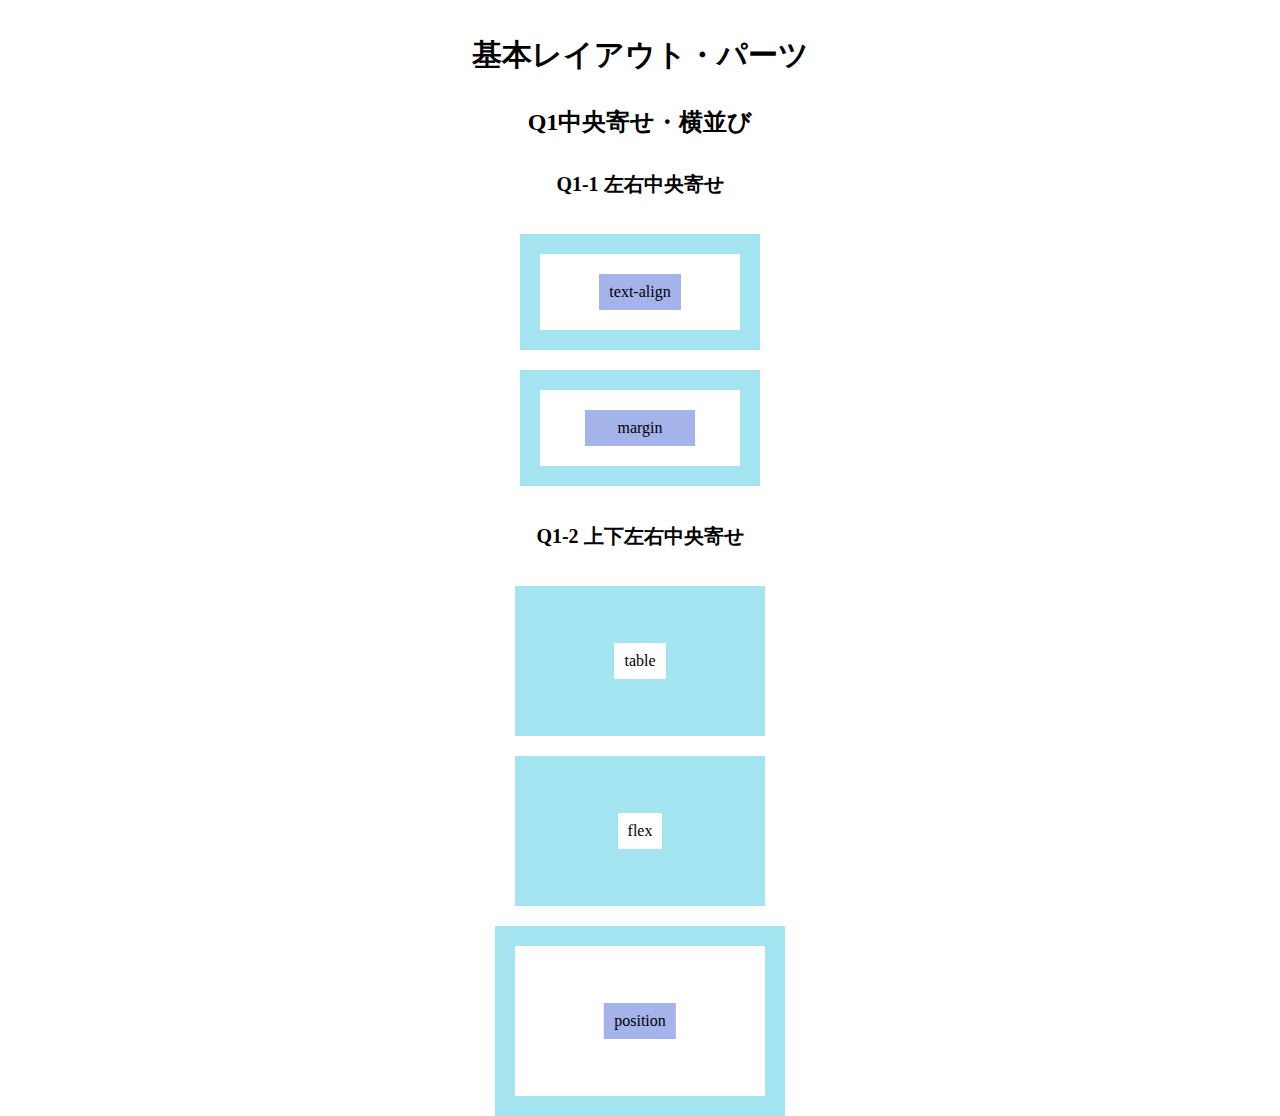
<file: q1/提出用フォルダ/index.html>
<!DOCTYPE html>
<html lang="ja">

<head>
  <meta charset="UTF-8">
  <meta name="viewport" content="width=device-width, initial-scale=1.0">
  <link rel="stylesheet" href="./css/reset.css">
  <link rel="stylesheet" href="./css/base.css">
  <link rel="stylesheet" href="./css/style.css">
  <title>LayoutParts-Q1</title>
</head>

<body>
  <div class="wrapper">
    <h1 class="title">基本レイアウト・パーツ</h1>
    <h2 class="sub--title">Q1中央寄せ・横並び</h2>
    <h3 class="question--title">Q1-1 左右中央寄せ</h3>
    <!-- Q1-1の回答はここから -->
    <!-- text-alignを使って左右中央寄せ -->
    <div class="q1--horizontality">
      <div class="inline-box">
        <div class="align-box">
          <p class="align-text">text-align</p>
        </div>
      </div>
    </div>
    <!-- margin -->
    <!-- marginを使って左右中央寄せ -->
    <div class="q1--horizontality">
      <div class="inline-box">
        <div class="align-box">
        <p class="margin-text">margin</p>
        </div>
      </div>
    </div>
    <!-- Q1-1の回答はここまで -->


    <h3 class="question--title">Q1-2 上下左右中央寄せ</h3>
    <!-- Q1-2の回答はここから -->
    <!-- tableを使って上下左右中央寄せ -->
    <div class="q1--perimeter">
      <div class="inline-table">
        <div class="table-text">table</div>
      </div>
    </div>

    <!-- flexを使って上下左右中央寄せ -->
    <div class="q1--perimeter">
      <div class="inline-table">
        <div class="flex-text">flex</div>
      </div>
    </div>
    <!-- positionを使って上下左右中央寄せ -->
    <div class="q1--position">
      <div class="container">
        <div class="position-text">position</div>
      </div>
    </div>
    <!-- Q1-2の回答はここまで -->
  </div>
</body>

</html>
</file>
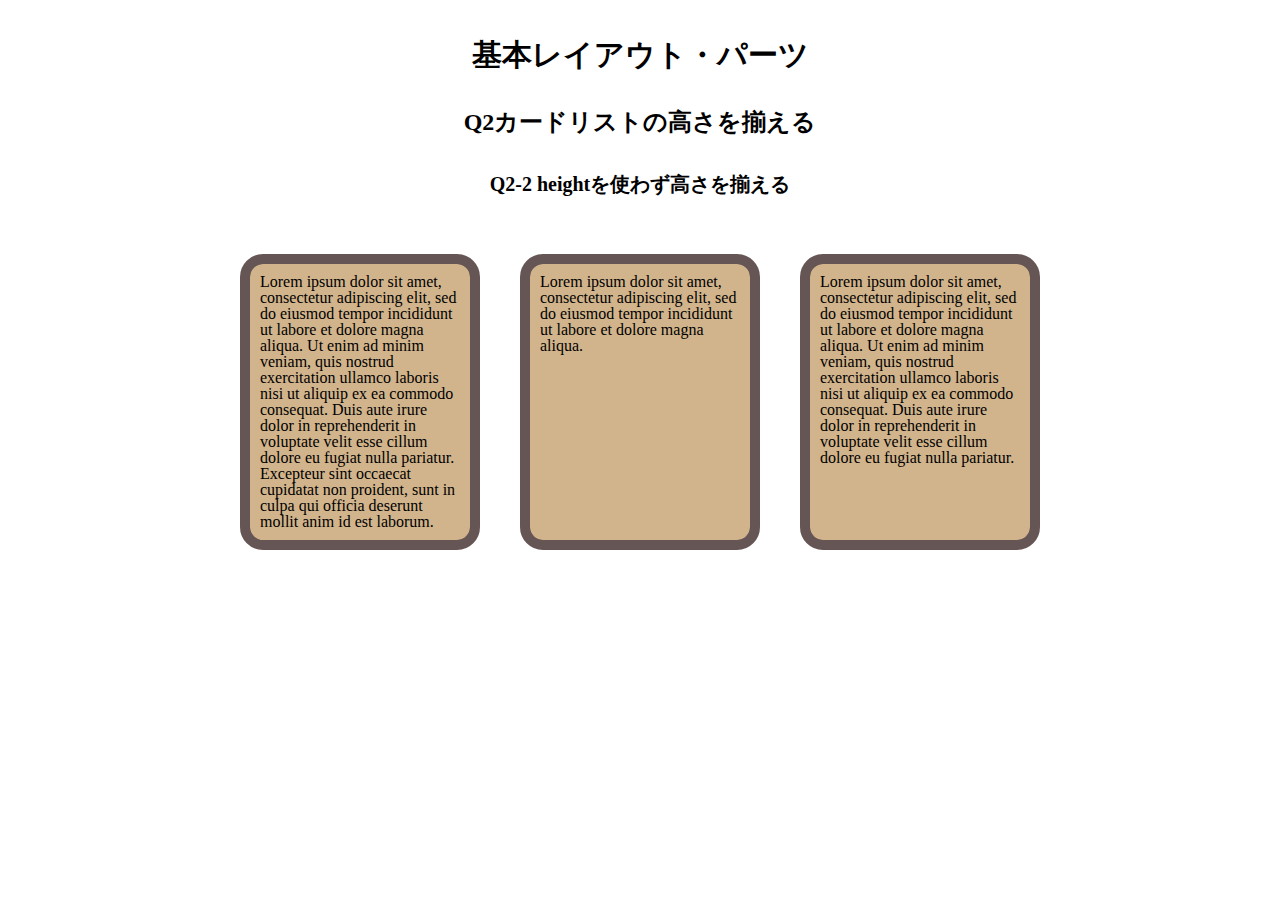
<file: q2/提出用/index.html>
<!DOCTYPE html>
<html lang="ja">

<head>
  <meta charset="UTF-8">
  <meta name="viewport" content="width=device-width, initial-scale=1.0">
  <link rel="stylesheet" href="./css/reset.css">
  <link rel="stylesheet" href="./css/base.css">
  <link rel="stylesheet" href="./css/style.css">
  <title>LayoutParts-Q2</title>
</head>

<body>
  <div>
    <h1 class="title">基本レイアウト・パーツ</h1>
    <h2 class="sub--title">Q2カードリストの高さを揃える</h2>
    <h3 class="question--title">Q2-2 heightを使わず高さを揃える</h3>
    <!-- １つ目の文章 -->
    <div class="table">
      <div class="text-box">
        <ul>
          <li>Lorem ipsum dolor sit amet, consectetur adipiscing elit, sed do eiusmod tempor incididunt
            ut labore et dolore magna
            aliqua. Ut enim ad minim veniam, quis nostrud exercitation ullamco laboris nisi ut aliquip ex ea commodo
            consequat. Duis
            aute irure dolor in reprehenderit in voluptate velit esse cillum dolore eu fugiat nulla pariatur. Excepteur sint
            occaecat cupidatat non proident, sunt in culpa qui officia deserunt mollit anim id est laborum.
          </li>
        </ul>
      </div>

    <!-- 2つ目の文章 -->
      <div class="text-box">
        <ul>
          <li>Lorem ipsum dolor sit amet, consectetur adipiscing elit, sed do eiusmod tempor incididunt
            ut labore et dolore magna aliqua.
          </li>
        </ul>
      </div>

    <!-- 3つ目の文章 -->
      <div class="text-box">
        <ul>
          <li>Lorem ipsum dolor sit amet, consectetur adipiscing elit, sed do eiusmod tempor incididunt
            ut labore et dolore magna
            aliqua. Ut enim ad minim veniam, quis nostrud exercitation ullamco laboris nisi ut aliquip ex ea commodo
            consequat. Duis
            aute irure dolor in reprehenderit in voluptate velit esse cillum dolore eu fugiat nulla pariatur.
          </li>
        </ul>
      </div>
    </div>

  </div>
</body>

</html>
</file>
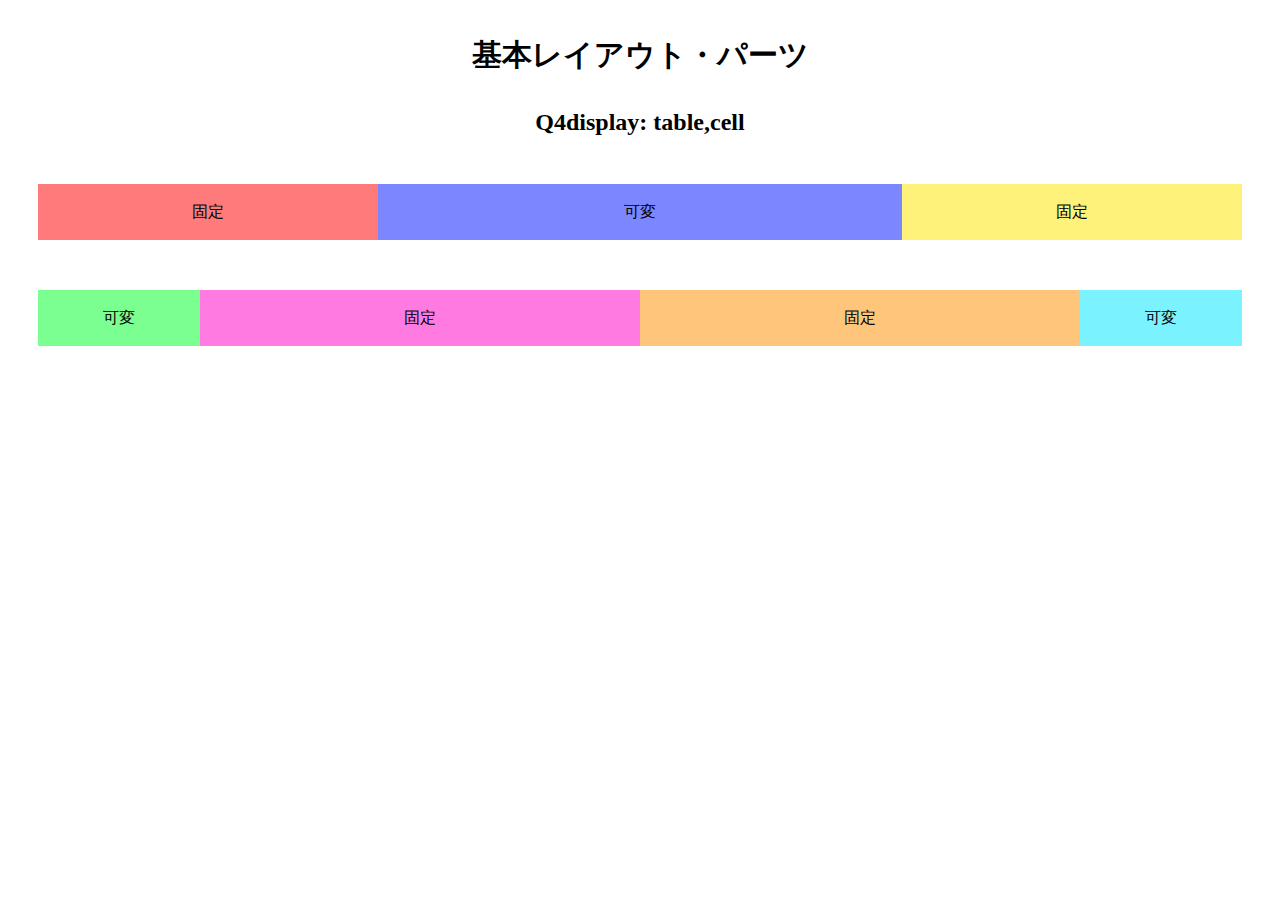
<file: q4/提出用/index.html>
<!DOCTYPE html>
<html lang="ja">

<head>
  <meta charset="UTF-8">
  <meta name="viewport" content="width=device-width, initial-scale=1.0">
  <link rel="stylesheet" href="./css/reset.css">
  <link rel="stylesheet" href="./css/base.css">
  <link rel="stylesheet" href="./css/style.css">
  <title>LayoutParts-Q4</title>
</head>

<body>
  <div class="wrapper">
    <h1 class="title">基本レイアウト・パーツ</h1>
    <h2 class="sub--title">Q4display: table,cell</h2>
    <div class="main--area">
      <!-- Q4回答はここから -->
      <div class="table">
        <div class="table-box red-box">固定</div>
        <div class="table-box blue-box">可変</div>
        <div class="table-box yellow-box">固定</div>
      </div>
      <div class="table">
        <div class="table-box green-box">可変</div>
        <div class="table-box pink-box">固定</div>
        <div class="table-box orange-box">固定</div>
        <div class="table-box lightblue-box">可変</div>
      </div>
      <!-- Q4回答はここまで -->
    </div>
  </div>
</body>

</html>
</file>
<file: q1/提出用フォルダ/css/base.css>
@charset "UTF-8";


h1, h2, h3 {
  text-align: center;
  margin: 40px 0;
  font-weight: bold;
}

.title {
  font-size: 30px;
}

.sub--title {
  font-size: 24px;
}

.question--title {
  font-size: 20px;
}

.q1--horizontality {
  width: 200px;
  margin: 0 auto 20px;
  padding: 20px;
  background-color: #a4e4f1;
}

.q1--perimeter {
  width: 250px;
  height: 150px;
  margin: 0 auto 20px;
  background-color: #a4e4f1;
}

.q1--position {
  width: 250px;
  margin: 0 auto;
  padding: 20px 20px;
  background-color: #a4e4f1;
}

.container {
  display: inline-block;
  width: 250px;
  height: 150px;
  margin: 0 auto;
  background-color: #FFF;
  font-size: 16px;
  vertical-align: top;
}
</file>
<file: q1/提出用フォルダ/css/style.css>
@charset "UTF-8";
/* 回答はここから */

/* Q1 */
.inline-box{
  display: inline-block;
  width: 200px;
  font-size: 16px;
  padding: 20px 0 ;
  background-color: #fff;
}

.align-box{
  text-align: center;
}

.align-text{
  padding:10px;
  background-color: #a4b3e9;
  display: inline-block;
}

.margin-text{
  width: 90px;
  background-color: #a4b3e9;
  padding: 10px;
  margin: auto;
}


/* Q2 */
.q1--perimeter{
  display: table;
}

.inline-table{
  display: table-cell;
  text-align: center;
  vertical-align: middle;
}

.table-text{
  display: inline-block;
  background-color: #fff;
  padding: 10px;
}


.flex-text{
  display: inline-block;
  padding: 10px;
  background-color: #fff;
}




.container{
  width: 250px;
  height: 150px;
  position: relative;
}

.position-text{
  position: absolute;
  bottom: 50%;
  right: 50%;
  transform: translate(50%,50%);
  background-color: #a4b3e9;
  padding: 10px;
}
</file>
<file: q2/提出用/css/base.css>
@charset "UTF-8";


h1, h2, h3 {
  text-align: center;
  margin: 40px 0;
  font-weight: bold;
}

.title {
  font-size: 30px;
}

.sub--title {
  font-size: 24px;
}

.question--title {
  font-size: 20px;
}

.q1--horizontality {
  width: 200px;
  margin: 0 auto 20px;
  padding: 20px;
  background-color: #a4e4f1;
}

.q1--perimeter {
  width: 250px;
  height: 150px;
  margin: 0 auto 20px;
  background-color: #a4e4f1;
}

.q1--position {
  width: 250px;
  margin: 0 auto;
  padding: 20px 20px;
  background-color: #a4e4f1;
}

.container {
  display: inline-block;
  width: 250px;
  height: 150px;
  margin: 0 auto;
  background-color: #FFF;
  font-size: 16px;
  vertical-align: top;
}
</file>
<file: q2/提出用/css/style.css>
@charset "UTF-8";
/* 回答はここから */

.table{
  display: flex;
  justify-content: center;
}


.text-box{
  outline: 10px solid #655;
  box-shadow: 0 0 0 6px #655;
  border-radius: 13px;
  background: #d2b48c;
  width: 200px;
  padding: 10px;
  margin: 30px;
}

.li{
  list-style: none;
}
</file>
<file: q4/提出用/css/base.css>
@charset "UTF-8";

h1, h2, h3 {
  text-align: center;
  margin: 40px 0;
  font-weight: bold;
}

.title {
  font-size: 30px;
}

.sub--title {
  font-size: 24px;
}

.table--area {
  margin-top: 30px;
}

.wrapper {
  padding: 0 3%;
}
</file>
<file: q4/提出用/css/style.css>
@charset "UTF-8";

.table {
  width: 100%;
  margin-top: 50px;
  display: table;
}

.table-box {
  padding: 20px;
  display: table-cell;
  text-align: center;
}

.red-box {
  width: 300px;
  background: #ff7b7b;
}

.blue-box {
  background: #7b86ff;
}

.yellow-box {
  width: 300px;
  background: #fff27b;
}


.green-box {
  background: #7bff91;
}

.pink-box {
  width: 400px;
  background: #ff7be2;
}

.orange-box {
  width: 400px;
  background: #ffc67b;
}

.lightblue-box {
  background: #7bf2ff;
}
</file>
